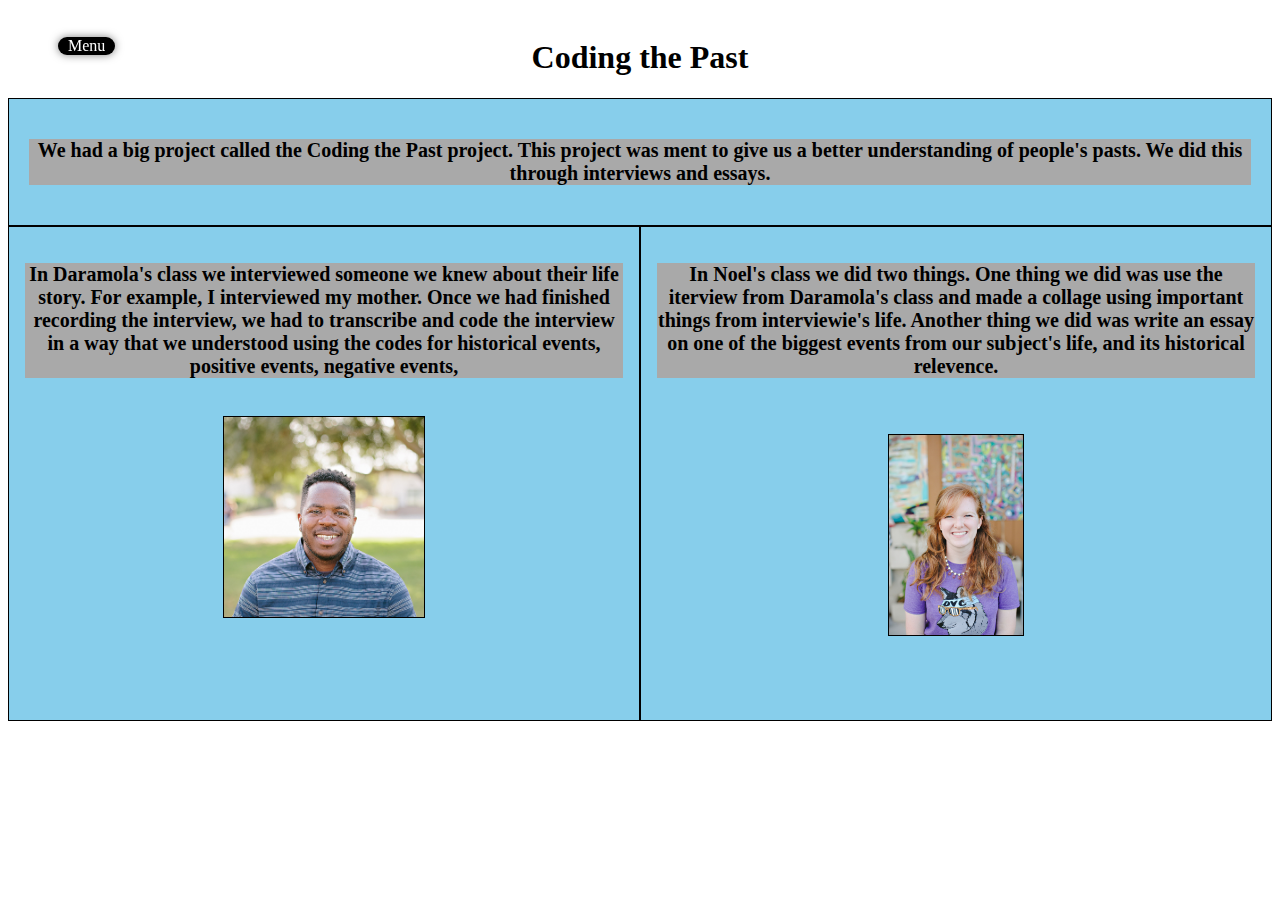
<file: index.html>
<!DOCTYPE html>
	<html>
		<head>
			<link href="stylesheet.css" type="text/css" rel="stylesheet">
		</head>
		<body>
			<div id="Menu">
				<ul id="Menu">
					<li> Menu 
						<ul>
							<li><a href="index.html">Home</a></li>
							<li><a href="noel.html">Noel's Class</a>
								<ul>
									<li><a href="layeredportrait.html"> Layered Portrait</a></li>
									<li><a href="artpoem.html"> Artist Poem</a></li>
								</ul>
							</li>
							<li><a href="daramola.html">Daramola's Class</a>
								<ul>
									<li><a href="codingpast.html"> Coding The Past</a></li>
									<li><a href="timelysolution.html"> A Timely Solution</a></li>
								</ul>
							</li>
						</ul>
					</li>
				</ul>
			</div>
			<div>
				<h1> Coding the Past </h1>
			</div>
			<div class="grid2">
				<div class="border headerbody">
					<p>
					We had a big project called the Coding the Past project. This project
					was ment to give us a better understanding of people's pasts. We did this
					through interviews and essays.
					</p>
				</div>
				<div class="border leftsidebar">
					<p>
					In Daramola's class we interviewed someone we knew about their life story.
					For example, I interviewed my mother. Once we had finished recording the interview, we had 
					to transcribe and code the interview in a way that we understood using the codes for historical
					events, positive events, negative events, 
					</p>
					<br>
					<a href="daramola.html">
						<img src="images/AndrewDaramola-447x447.png" height=200px class="image">
					</a>
				</div>
				<div class="border rightsidebar">
					<p>
					In Noel's class we did two things. One thing we did was use the iterview from 
					Daramola's class and made a collage using important things from interviewie's
					life. Another thing we did was write an essay on one of the biggest events
					from our subject's life, and its historical relevence.
					</p>
					<br>
					<br>
					<a href="noel.html">
						<img src="images/9241378_orig.jpg" height=200px class="image">
					</a>
				</div>
			</div>
		</body>
	</html>
</file>
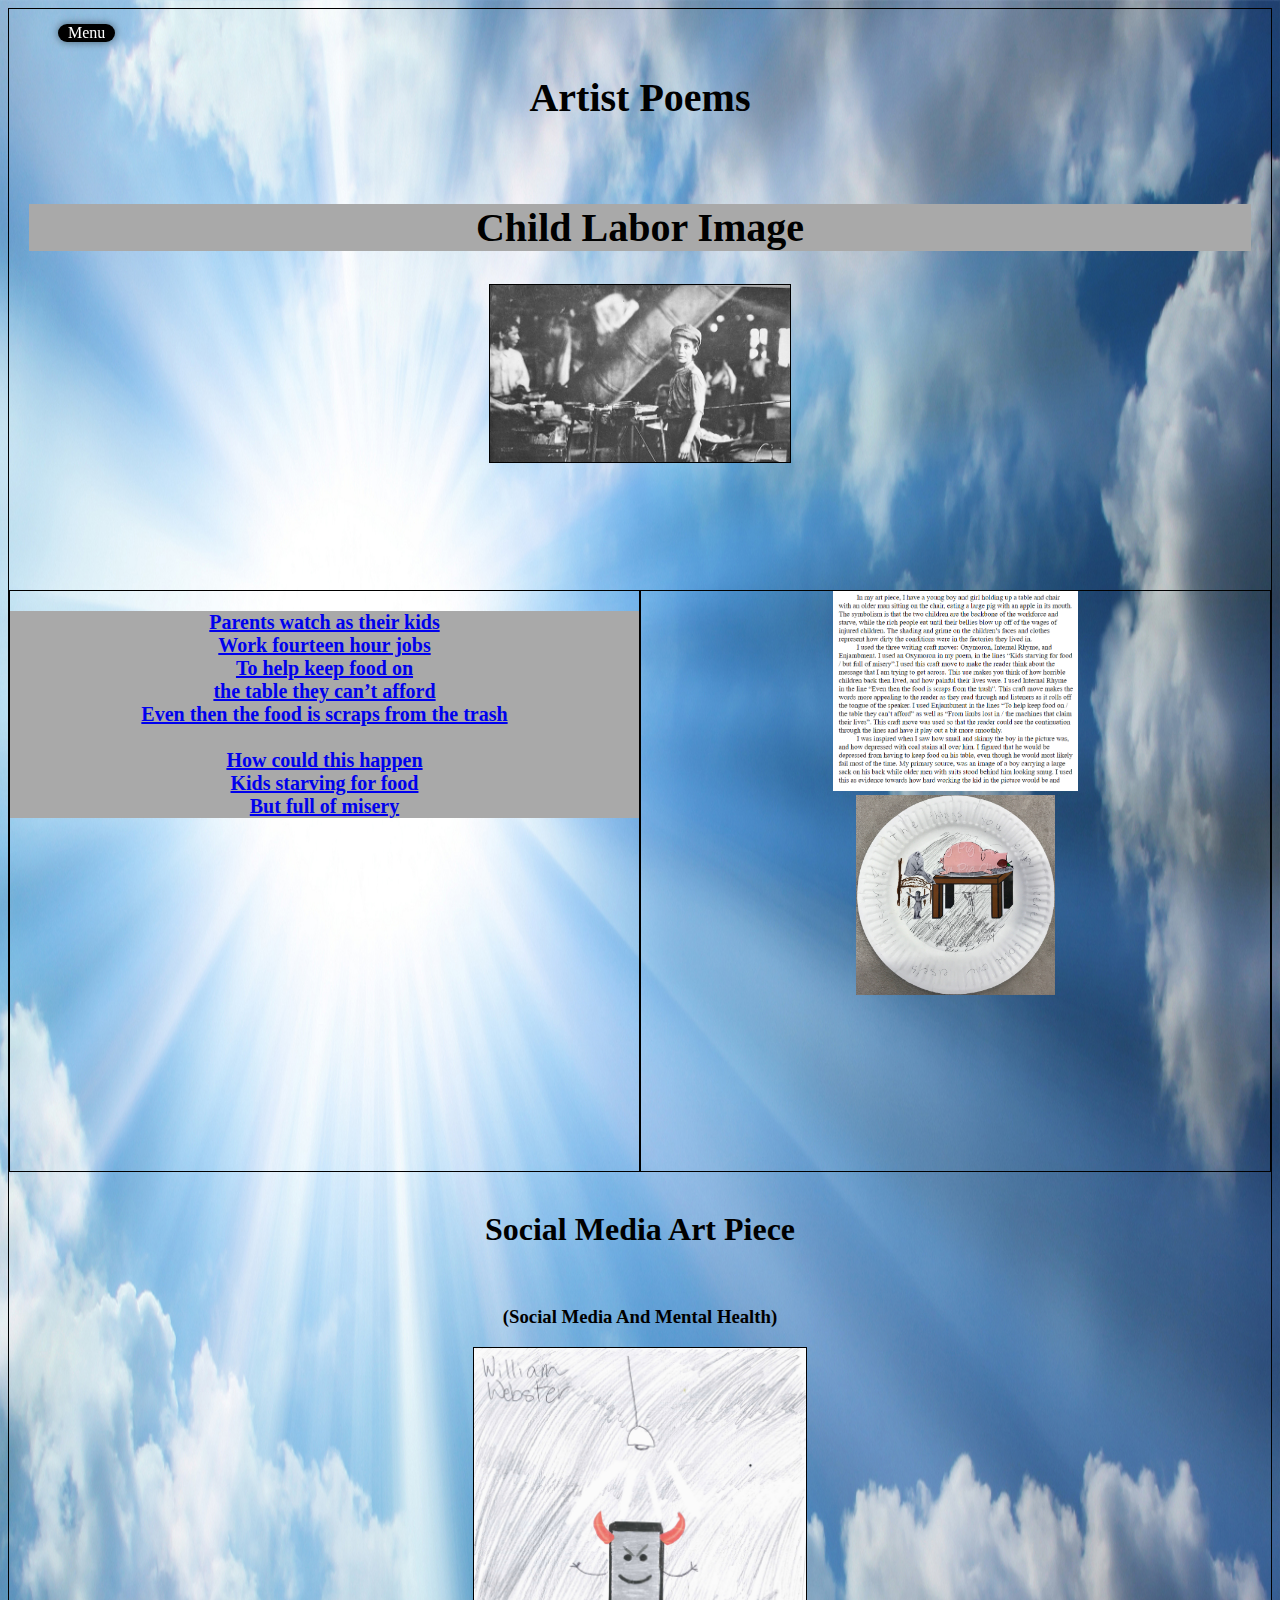
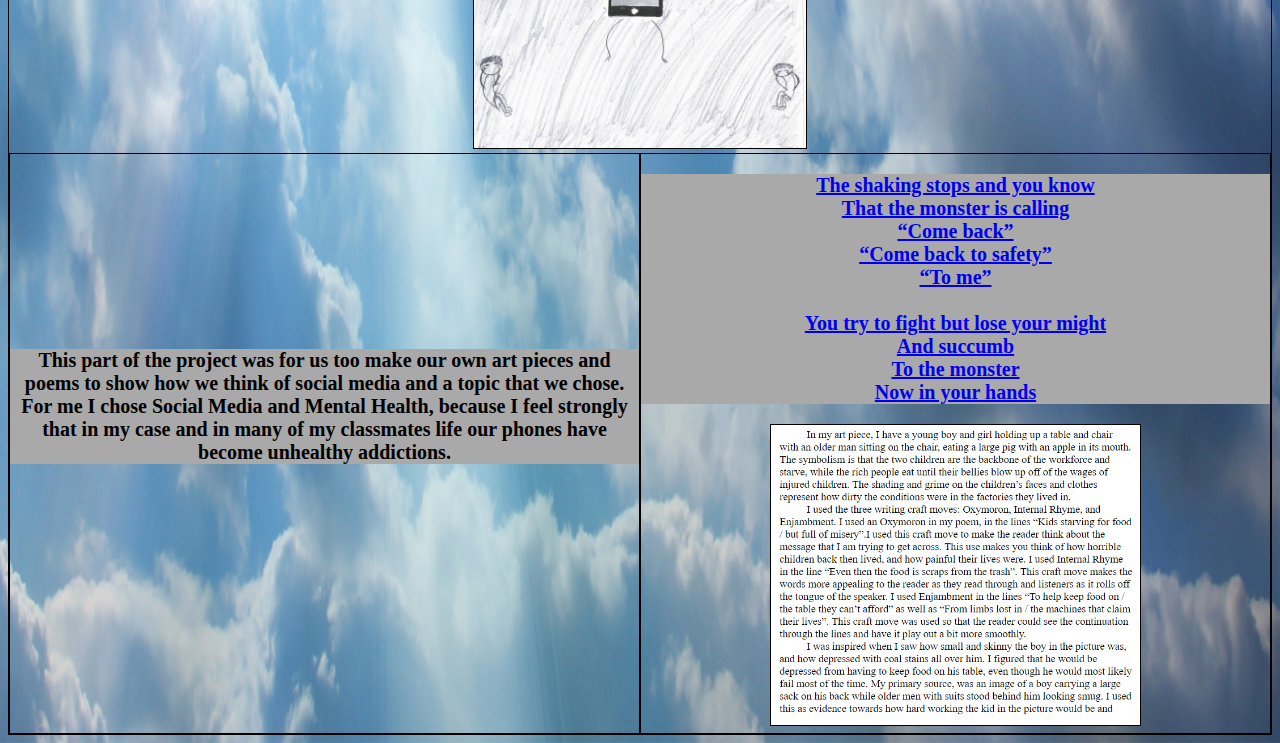
<file: artpoem.html>
<!DOCTYPE html>
	<html>
		<head>
			<link href="stylesheet.css" type="text/css" rel="stylesheet">
		</head>
		<body class="noelbg">
			<div id="Menu">
				<ul id="Menu">
					<li> Menu 
						<ul>
							<li><a href="index.html">Home</a></li>
							<li><a href="noel.html">Noel's Class</a>
								<ul>
									<li><a href="layeredportrait.html"> Layered Portrait</a></li>
									<li><a href="artpoem.html"> Artist Poem</a></li>
								</ul>
							</li>
							<li><a href="daramola.html">Daramola's Class</a>
								<ul>
									<li><a href="codingpast.html"> Coding The Past</a></li>
									<li><a href="timelysolution.html"> A Timely Solution</a></li>
								</ul>
							</li>
						</ul>
					</li>
				</ul>
			</div>
			<div class="border grid4">
				<div class="header">
						<h1>Artist Poems</h1>
						<br>
						<h2> Child Labor Image</h2>
						<a href="images/industrialrevolution.jpg" target="blank">
							<img src="images/industrialrevolution.jpg" width=300px class="image">
						</a>
				</div>
				<div class="border left2">
					<a href="images/factorypoem.png" target="blank">
						<p>
						Parents watch as their kids
						<br>
						Work fourteen hour jobs 
						<br>
						To help keep food on 
						<br>
						the table they can’t afford
						<br>
						Even then the food is scraps from the trash
						<br>
						<br>
						How could this happen
						<br>
						Kids starving for food
						<br>
						But full of misery
					<a>
					</p>
				</div>
				<div class="border right2">
					<a href="images/factorypoem.png" target="blank">
						<img src="images/factorystatement.png" height=200px>
					</a>	
					<br>
					<a href="images/factoryart.jpg" target="blank">
						<img src="images/factoryart.jpg" height=200px>
					</a>
				</div>
				<div class="middle">
					<h1>Social Media Art Piece</h1>
					<br>
					<h3> (Social Media And Mental Health)</h3>
					<a href="images/socialmediaart.jpg" target="blank">
						<img src="images/socialmediaart.jpg" height=400px class ="image">
					</a>
				</div>
				<div class="border bottomleft2">
					<p>
					This part of the project was for us too make our own art pieces and poems to show how 
					we think of social media and a topic that we chose. For me I chose Social Media and 
					Mental Health, because I feel strongly that in my case and in many of my classmates life
					our phones have become unhealthy addictions.
					</p>

						<br>
				</div>
				<div class="border bottomright2">
					<a href="images/socialmediapoem.png" target="blank">
						<p>
						The shaking stops and you know
						<br>
						That the monster is calling
						<br>
						“Come back”
						<br>
						“Come back to safety”
						<br>
						“To me”
						<br>
						<br>
						You try to fight but lose your might
						<br>
						And succumb
						<br>
						To the monster 
						<br>
						Now in your hands

						</p>
					</a>
					<a href="images/factorystatement.png" target="blank">
					<img src="images/factorystatement.png" height=300px class="image">
					</a>		
					
				</div>
			</div>
			</body>

	</html>
</file>
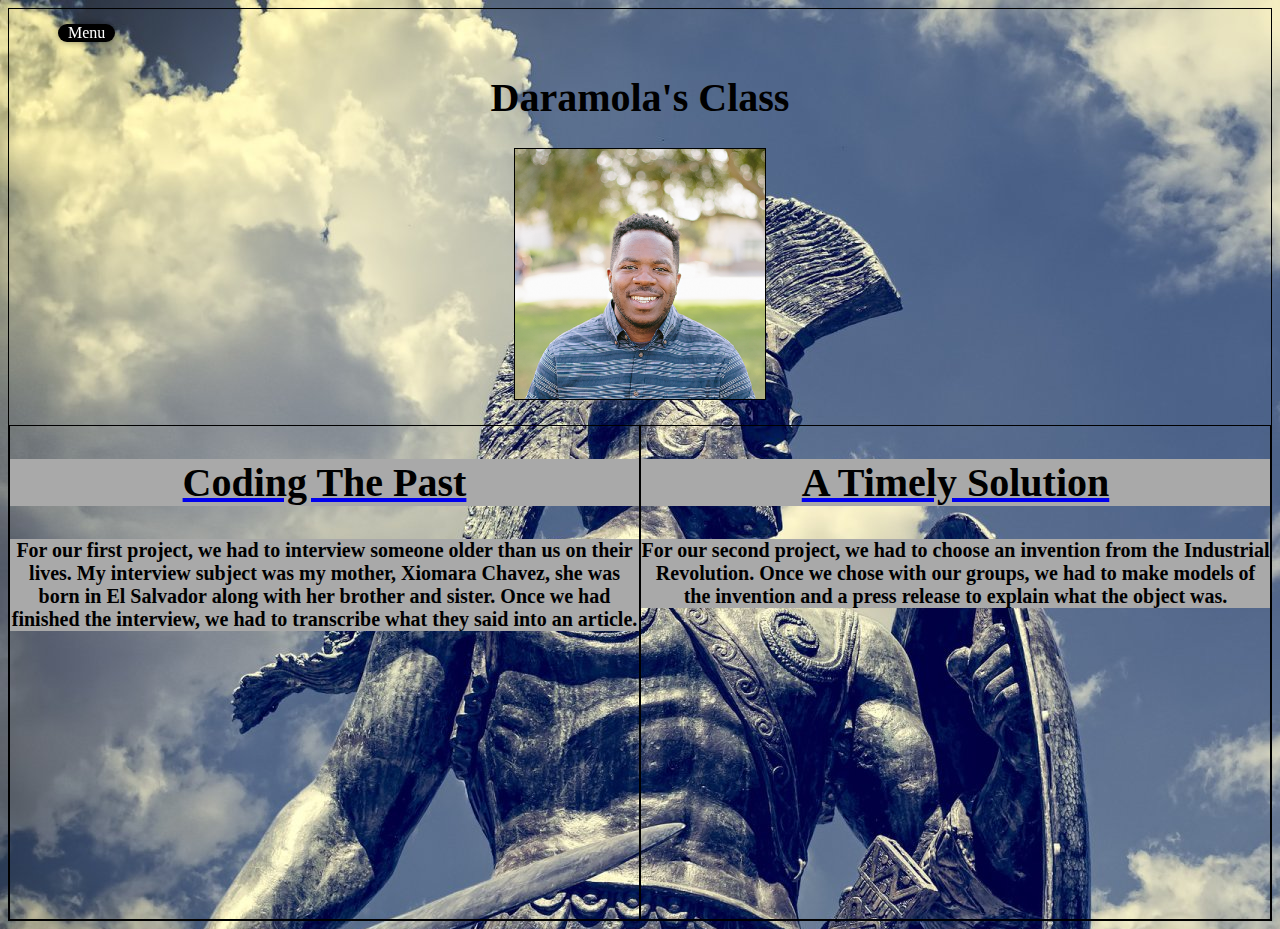
<file: daramola.html>
<!DOCTYPE html>
	<html>
		<head>
			<link href="stylesheet.css" type="text/css" rel="stylesheet">
		</head>
		<body background="images/thumb-1920-717747.jpg">
			<div id="Menu">
				<ul id="Menu">
					<li> Menu 
						<ul>
							<li><a href="index.html">Home</a></li>
							<li><a href="noel.html">Noel's Class</a>
								<ul>
									<li><a href="layeredportrait.html"> Layered Portrait</a></li>
									<li><a href="artpoem.html"> Artist Poem</a></li>
								</ul>
							</li>
							<li><a href="daramola.html">Daramola's Class</a>
								<ul>
									<li><a href="codingpast.html"> Coding The Past</a></li>
									<li><a href="timelysolution.html"> A Timely Solution</a></li>
								</ul>
							</li>
						</ul>
					</li>
				</ul>
			</div>
			<div class="border grid2">
				<div class="header">
						<h1>Daramola's Class</h1>
						<img src="images/AndrewDaramola-447x447.png" height=250px class="image">
				</div>
				<div class="border topleft">
					<a href="codingpast.html">
						<h2>Coding The Past</h2>
					</a>
					<p>For our first project, we had to interview someone older than us on their lives.
					My interview subject was my mother, Xiomara Chavez, she was born in El Salvador
					along with her brother and sister. Once we had finished the interview, we
					had to transcribe what they said into an article.</p>
				</div>
				<div class="border topright">
					<a href="timelysolution.html">
						<h2>A Timely Solution</h2>
					</a>
					<p>For our second project, we had to choose an invention from the Industrial 
					Revolution. Once we chose with our groups, we had to make models of the invention
					and a press release to explain what the object was.</p>
				</div>

		</body>

	</html>
</file>
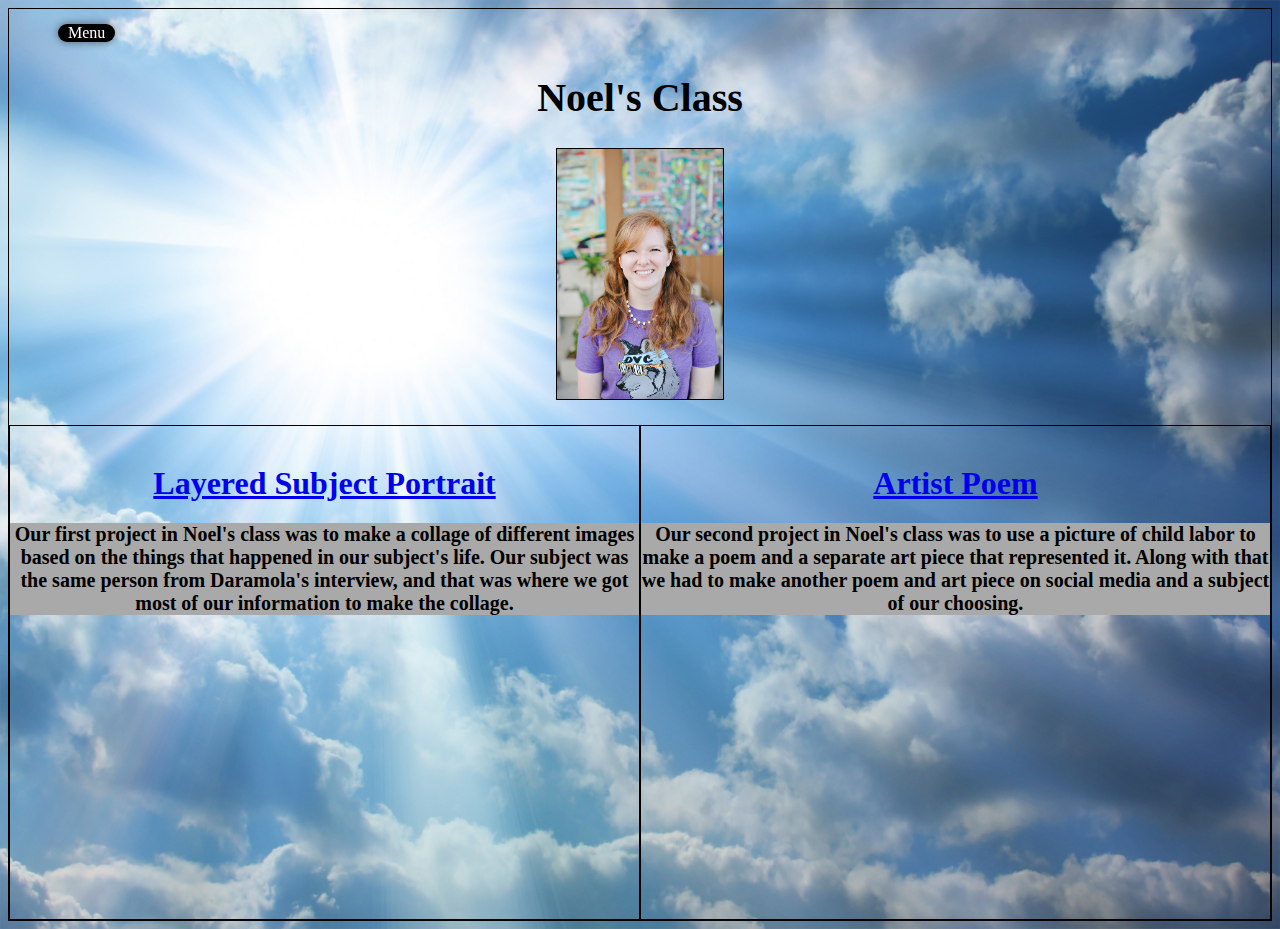
<file: noel.html>
<!DOCTYPE html>
	<html>
		<head>
			<link href="stylesheet.css" type="text/css" rel="stylesheet">
		</head>
		<body class="noelbg">
			<div id="Menu">
				<ul id="Menu">
					<li> Menu 
						<ul>
							<li><a href="index.html">Home</a></li>
							<li><a href="noel.html">Noel's Class</a>
								<ul>
									<li><a href="layeredportrait.html"> Layered Portrait</a></li>
									<li><a href="artpoem.html"> Artist Poem</a></li>
								</ul>
							</li>
							<li><a href="daramola.html">Daramola's Class</a>
								<ul>
									<li><a href="codingpast.html"> Coding The Past</a></li>
									<li><a href="timelysolution.html"> A Timely Solution</a></li>
								</ul>
							</li>
						</ul>
					</li>
				</ul>
			</div>
			<div class="border grid2">
				<div class="header">
					<h1> Noel's Class</h1>
					<img src="images/9241378_orig.jpg" height=250px class="image">
				</div>
				<div class="topleft border">
					<a href="layeredportrait.html">
						<h1> Layered Subject Portrait </h1>
					</a>
					<p>
					Our first project in Noel's class was to make a collage of different images
					based on the things that happened in our subject's life. Our subject was
					the same person from Daramola's interview, and that was where we got 
					most of our information to make the collage.
					</p>

				</div>
				<div class="topright border">
					<a href="artpoem.html">
						<h1> Artist Poem</h1>
					</a>
					<p> Our second project in Noel's class was to use a picture of child
					labor to make a poem and a separate art piece that represented it. Along
					with that we had to make another poem and art piece on social media and 
					a subject of our choosing.
					</p>
				</div>
			</div>

		</body> 
	</html>
</file>
<file: stylesheet.css>
p{
	font-weight: bold;
	font-size: 20px;
	background-color: darkgrey;
}
h1{
	text-align: center;
	padding-top: 2vh;
}
h2{
	font-size: 40px;
	color: black;
	background-color: darkgrey;
}
.what{
	background-image: url("images/history-1.png");
}
ul#Menu{
margin-left:50px;
background: #000000;
box-shadow: 0px 0px 9px rgba(0,0,0,0.5);
padding: 0 10px;
border-radius: 10px;
list-style: none;
position: fixed;
display: inline-table;
color: white;
}


ul#Menu li a{
display: block;
padding: 15px 20px;
color: #757575;
text-decoration: none;
}

ul#Menu li ul{
list-style:none;
display: none;
}

ul#Menu:after{
content: "";
clear: both;
display: block;
}

ul#Menu li:hover{
background: #4b545f;
background: linear-gradient(top, #4f5964 0%, #5f6975 40%);
background: -moz-linear-gradient(top, #4f5964 0%, #5f6975 40%);
background: -webkit-linear-gradient(top, #4f5964 0%,#5f6975 40%);
}

ul#Menu li:hover a{
color: #fff;
}

ul#Menu li:hover > ul{
display: inline-table;
}

ul#Menu ul{
background: #5f6975; border-radius: 0px; padding: 0;
position: absolute; top: 100%;
}

ul#Menu ul li{
float: none;
border-top: 1px solid #6b727c;
border-bottom: 1px solid #575f6a;
position: relative;
}

ul#Menu ul li a{
padding: 5px 40px;
color: #fff;
}

ul#Menu ul li a:hover{
background: #4b545f;
}
li:hover > ul {
    display: inline-table;
}
ul ul ul {
    left: 100%;
    top: 0;
}
.grid{
	display: grid;
	grid-template-columns: 1fr 1fr 1fr 1fr; 
	grid-template-rows: 1fr 1fr 1fr;
	
	border: 1px black solid;
	text-align: center;
}
.headerbody{
	background-color: skyblue;
	padding: 1em;
	grid-column: 1/6;
	font-size: 20px;
}
.header{
	padding: 1em;
	grid-column: 1/5;
	font-size: 20px;
	grid-row: 1/2;
}
.leftsidebar{
	background-color: skyblue;
	padding: 1em;
	grid-column: 1/3;
	text-align: center;
}
.rightsidebar{
	background-color: skyblue;
	padding: 1em;
	grid-column: 3/6;
	text-align: center;
}
.border{
	border: 1px black solid;
}
.grid3{
	display: grid;
	grid-template-columns: 1fr 1fr 1fr 1fr;
	grid-template-rows: 1fr 1fr 1fr 1fr;
	text-align: center;
}
.grid2{
	display: grid;
	grid-template-columns: 1fr 1fr 1fr 1fr;
	grid-template-rows: 1fr 55vh;
	text-align: center;
}
.image{
	border: 1px black solid;
}
.topleft{
	grid-column: 1/3;
	grid-row: 2/3;
}
.bottom{
	grid-column: 1/6;
	grid-row: 3/4;	
}
.topright{
	grid-column: 3/5;
	grid-row: 2/3;	
}
.playbutton{
	background-image: url("images/PlayButton.png");
}
.noelbg{
	background-image: url("images/174331.jpg");
	background-size:100% 100%;
}
.daramolabg{
	background-image: url("images/thumb-1920-717747.jpg");
	background-size:100% 100%;
}
.bottomleft{
	grid-column: 1/3;
	grid-row: 3/4;
}
.bottomright{
	grid-column: 3/6;
	grid-row: 3/4;	
}
.left{
	grid-column: 1/3;
	grid-row: 2/3;
}
.right{
	grid-column: 3/6;
	grid-row: 2/3;	
}
.bottom2{
	grid-column: 1/6;
	grid-row: 4/5;	
}
.bottomleft2{
	padding-top: 175px;
	grid-column: 1/3;
	grid-row: 4/5;
}
.bottomright2{
	grid-column: 3/6;
	grid-row: 4/5;	
}
.left2{
	grid-column: 1/3;
	grid-row: 2/3;
}
.middle{
	grid-column:1/6;
	grid-row: 3/4;
}
.right2{
	grid-column: 3/6;
	grid-row: 2/3;	
}
.bottom3{
	grid-column: 1/6;
	grid-row: 5/6;
}
.grid4{
	display: grid;
	grid-template-columns: 1fr 1fr 1fr 1fr;
	grid-template-rows: 1fr 1fr 1fr 1fr;
	text-align: center;
}
</file>
